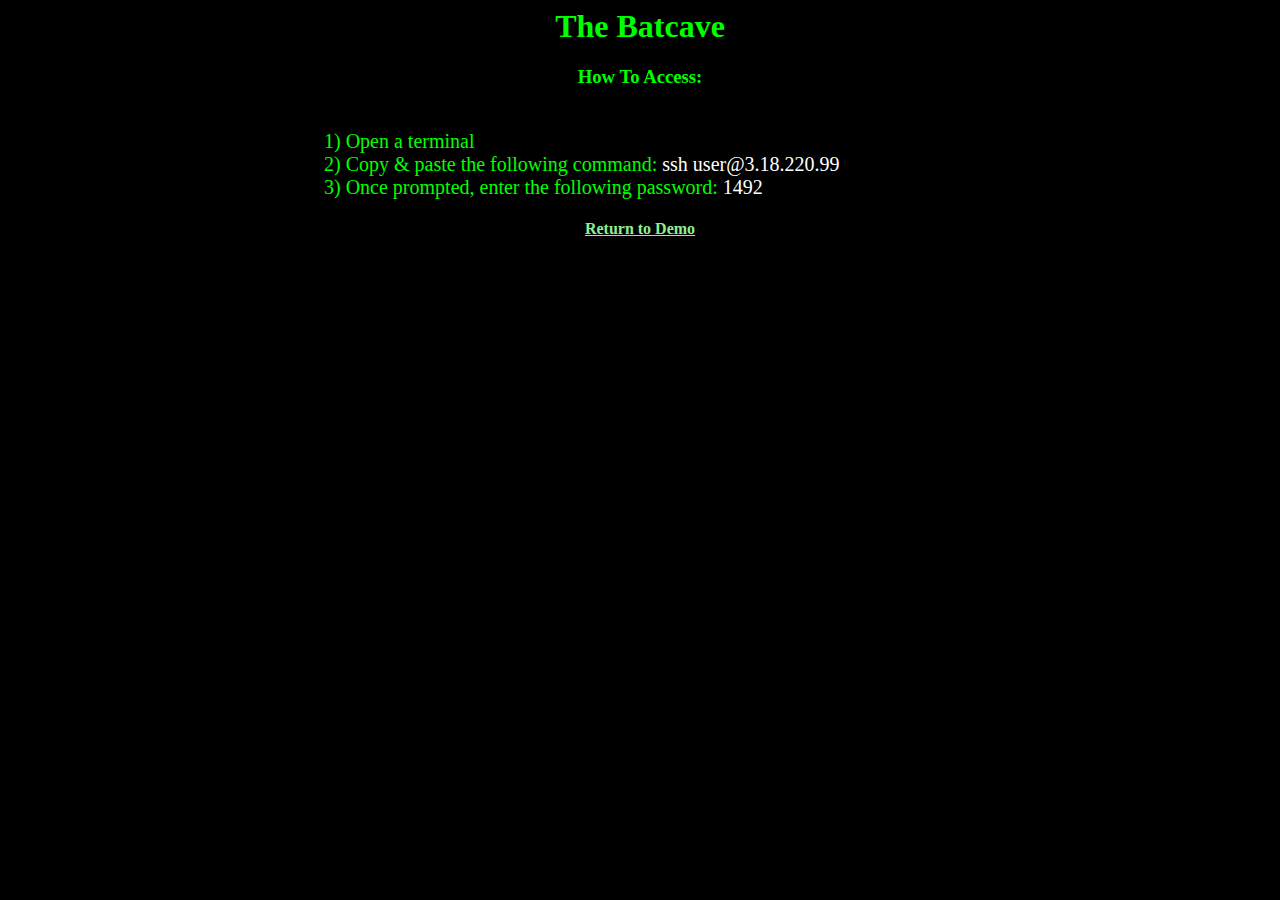
<file: templates/Batcave.html>
<html>
<body style="background-color: black; color: lime; text-align: center; align-items: center;">

<h1>The Batcave</h1>
<h3>How To Access:</h3>
<p style="width:50%;margin:auto;font-size:20px;text-align:left;">
  <br>1) Open a terminal
  <br>2) Copy & paste the following command: <a style="color:white">ssh user@3.18.220.99</a>
  <br>3) Once prompted, enter the following password: <a style="color: white;">1492</a>
  <br>
  <h4><a style="color: lightgreen;" href="/#projects">Return to Demo</a></h4>
</p>
</body>
</html>
</file>
